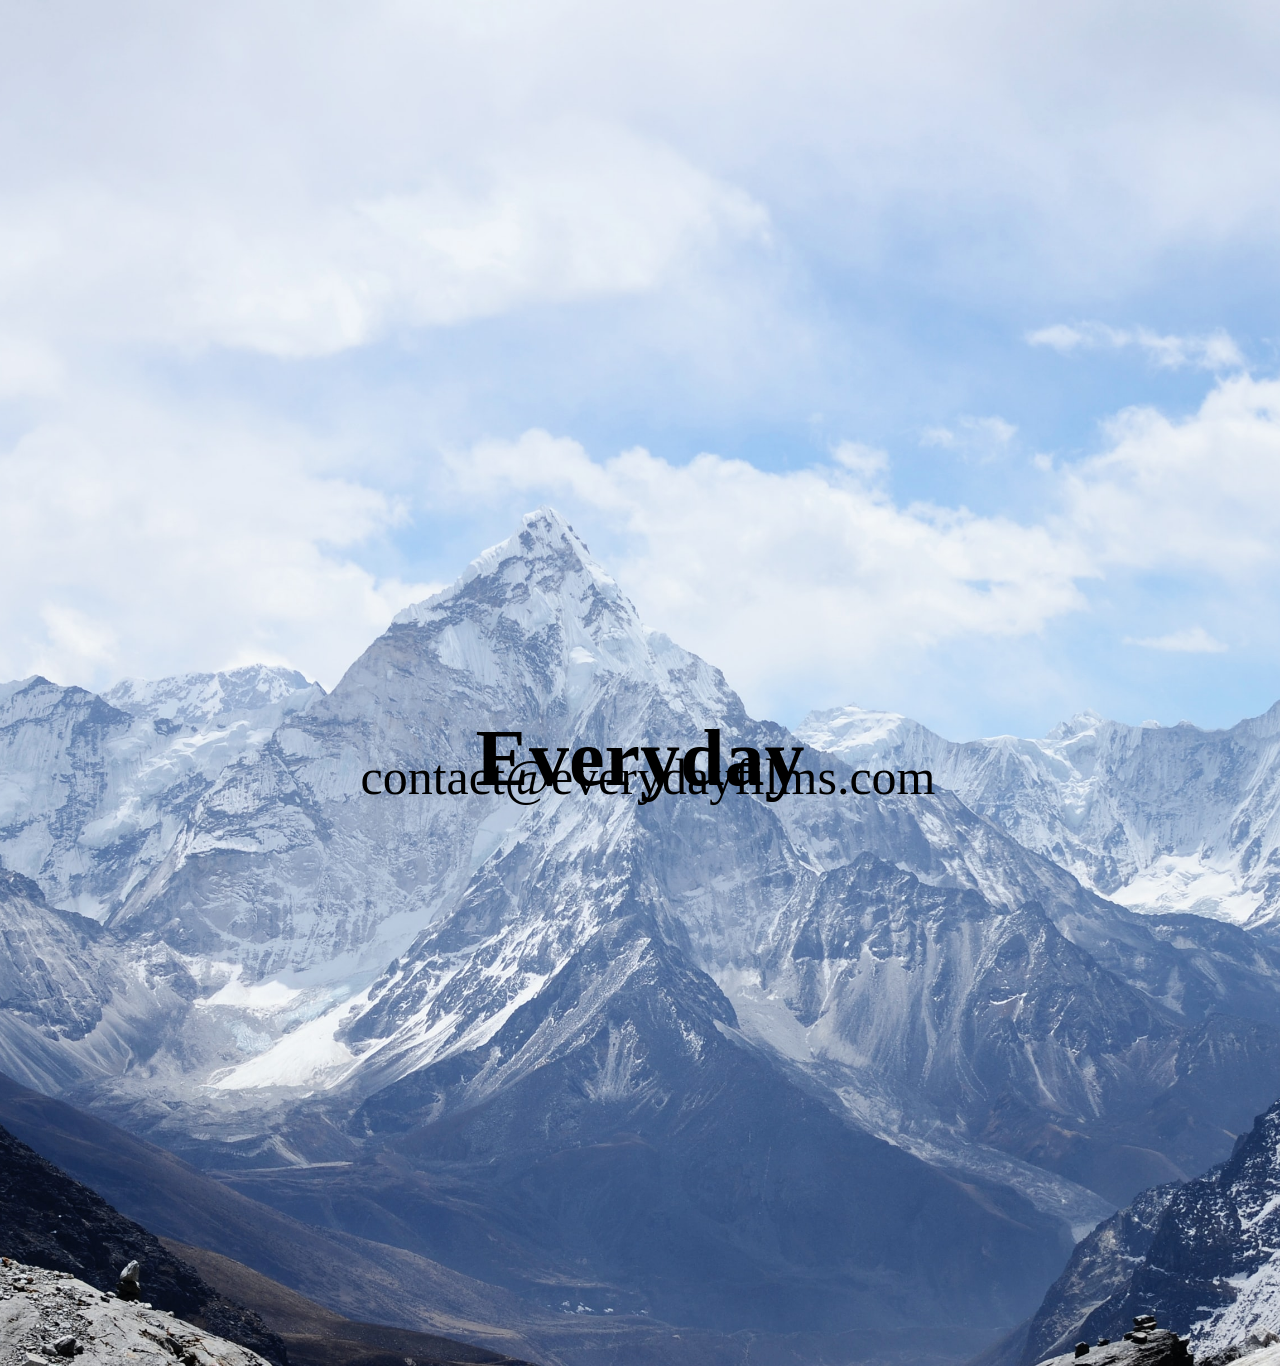
<file: boilerplate.html>
<!DOCTYPE html>
<html lang="en">

<head>
  <meta charset="UTF-8">
  <meta name="viewport" content="width=device-width, initial-scale=1.0">
  <meta http-equiv="X-UA-Compatible" content="ie=edge">
  <title>HTML 5 Boilerplate</title>
  <!-- <link rel="stylesheet" href="style.css"> -->
</head>
<style>
  body {
    background-image: url('mountain.jpg');
    height: 150vh;
    /* Used if the image is unavailable */
    /* You must set a specified height */
    background-position: center;
    /* Center the image */
    background-repeat: no-repeat;
    /* Do not repeat the image */
    background-size: cover;
    /* Resize the background image to cover the entire container */
  }

  .header h1 {
    font-size: 80px;
    position: absolute;
    bottom: 50px;
    left: 50%;
    transform: translateX(-50%);
  }

  .header {
    position: relative;
    height: 100vh;
  }

  .contact {
    position: fixed;
    bottom: 50px;
    width: 100%;
    display: flex;
    justify-content: center;
  }

  .contact span {
    font-size: 50px;
  }

  .circle {
    height: 0;
    overflow: hidden;
    transition: height .5s;
    line-height: 1;
    border: 1px solid transparent;
    transition: border .5s, height .5s;
    border-radius: 50%;
    cursor: pointer;
  }

  .circle.reveal {
    height: 57px;
    padding: 40px;
  }

  :root {
    --color: aqua;
  }

  .circle:hover {
    border-color: #fff;
  }
</style>

<body>
  <div class="header">
    <h1>Everyday</h1>
  </div>
  <div class="contact">
    <div class="circle">
      <span class="text">contact@everydayfilms.com</span>
    </div>
  </div>
  <script>
    window.onscroll = function (ev) {
      if ((window.innerHeight + window.scrollY) >= document.body.offsetHeight) {
        document.querySelector('.circle').classList.add('reveal');
        // you're at the bottom of the page
      }
    };

  </script>
</body>

</html>
</file>
<file: style.css>
@font-face {
    font-family: Pantasia;
    src: url(assets/fonts/PantasiaNovusBeta6-RegularWeb.woff),
        url(assets/fonts/PantasiaNovusBeta6-RegularWeb.woff2),
        url(assets/fonts/PantasiaNovusBeta6-RegularWeb.ttf);
}

body {
    margin: 0 auto;
}

.bg {
    background-position: center;
    background-repeat: no-repeat;
    background-size: cover;
    position: fixed;
    top: 0;
    left: 0;
    height: 100vh;
    width: 100vw;
    opacity: 0;
    transition: opacity 0.5s;
}

.header {
    position: relative;
    pointer-events: none;
    height: 180vh;
}

.header img {
    position: absolute;
    bottom: 85vh;
    left: 50%;
    transform: translateX(-50%);
    width: 95%;
}

.contact {
    position: fixed;
    left: 0;
    bottom: 50px;
    width: 100%;
    display: flex;
    justify-content: center;
    cursor: pointer;
}

.contact a {
    color: #fff;
    font-family: Pantasia;
    font-size: 19px;
    text-transform: uppercase;
    text-decoration: none;
}

.circle {
    height: 0;
    overflow: hidden;
    transition: height 0.5s, padding 0.5s;
    z-index: 1;
}

.circle a {
    padding: 20px;
}

.circle.reveal {
    height: 57px;
}

.circle-bg {
    background-image: none;
    background-repeat: no-repeat;
    background-position: center;
    width: 100%;
    height: 100px;
    position: absolute;
    display: none;
    top: -40px;
}

.circle:hover + .circle-bg {
    display: block;
}

video {
    height: 100%;
    width: 100%;
    object-fit: cover;
}

@media screen and (min-width: 53em) {
    video {
        object-fit: fill;
    }

    .contact .text {
        font-size: 30px;
    }

    .header {
        height: 150vh;
    }

    .header img {
        bottom: 36%;
    }

    .circle-bg {
        height: 75px;
        left: 10px;
        top: -20px;
    }
}
</file>
